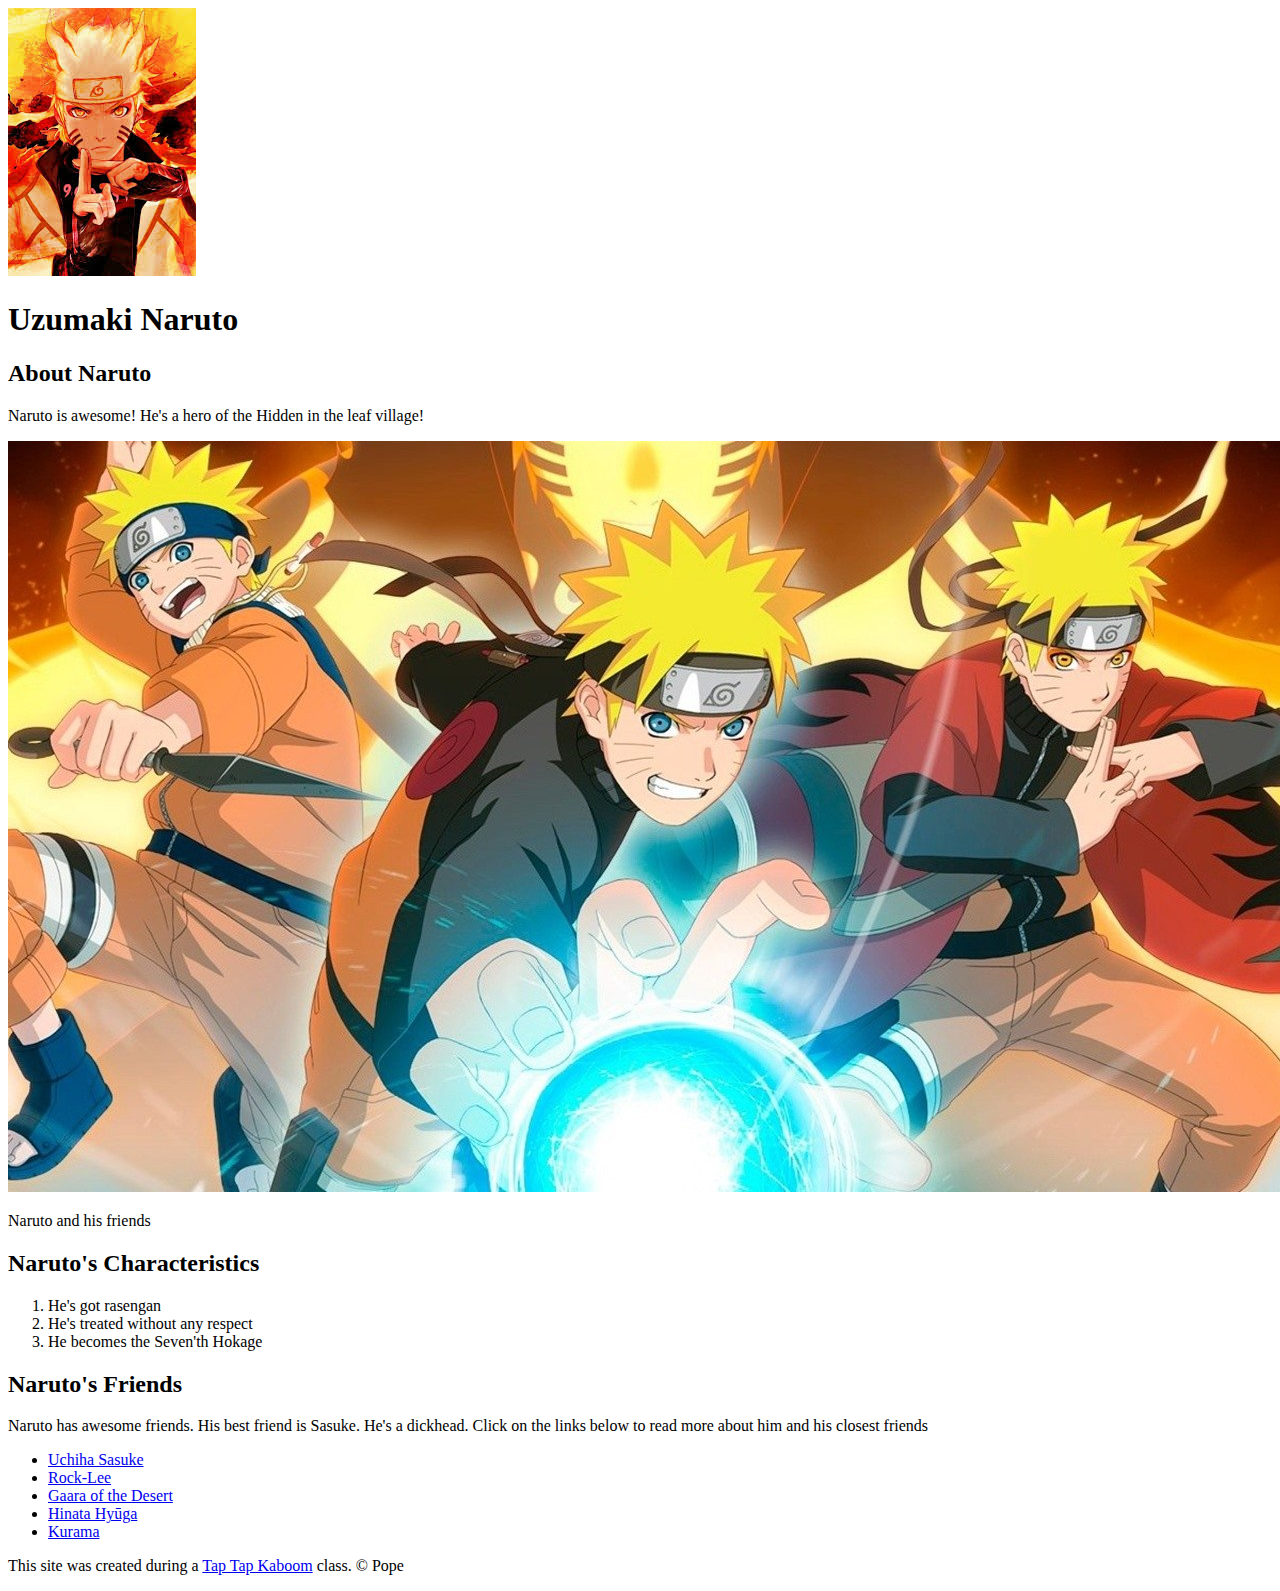
<file: index.html>
<!DOCTYPE html>
<html>
<head>
	<meta charset="utf-8">
	<title>Uzumaki Naruto</title>
	<link rel="icon" href="img/naruto.jpg">
</head>
<body>
<!-- header element -->
	<header>
		<img src="img/naruto.jpg">
		<h1>Uzumaki Naruto</h1>
	</header>

	<!-- main element -->
	<main>
		<h2>About Naruto</h2>
		<p>Naruto is awesome! He's a hero of the Hidden in the leaf village!</p>
		<img src="img/naruto2.jpg">
		<p>Naruto and his friends</p>

		<!-- Characteristics -->
		<h2>Naruto's Characteristics</h2>
		<ol>
			<li>He's got rasengan</li>
			<li>He's treated without any respect</li>
			<li>He becomes the Seven'th Hokage</li>
		</ol>

		<!-- Friends -->
		<h2>Naruto's Friends</h2>
		<p>Naruto has awesome friends. His best friend is Sasuke. He's a dickhead. Click on the links below to read more about him and his closest friends</p>
		<ul>
			<li><a target="_blank" href="https://naruto.fandom.com/wiki/Sasuke_Uchiha">Uchiha Sasuke</a></li>
			<li><a target="_blank" href="https://naruto.fandom.com/wiki/Rock_Lee">Rock-Lee</a></li>
			<li><a target="_blank" href="https://naruto.fandom.com/wiki/Gaara">Gaara of the Desert</a></li>
			<li><a target="_blank" href="https://naruto.fandom.com/wiki/Hinata_Hyūga">Hinata Hyūga</a></li>
			<li><a target="_blank" href="https://naruto.fandom.com/wiki/Kurama">Kurama</a></li>
		</ul>

	</main>

<!-- Footer element -->
<footer>
	<p>This site was created during a <a target="_blank" href= "https://taptapkaboom.com">Tap Tap Kaboom</a> class. &copy; Pope</p>
</footer>

</body>
</html>
</file>
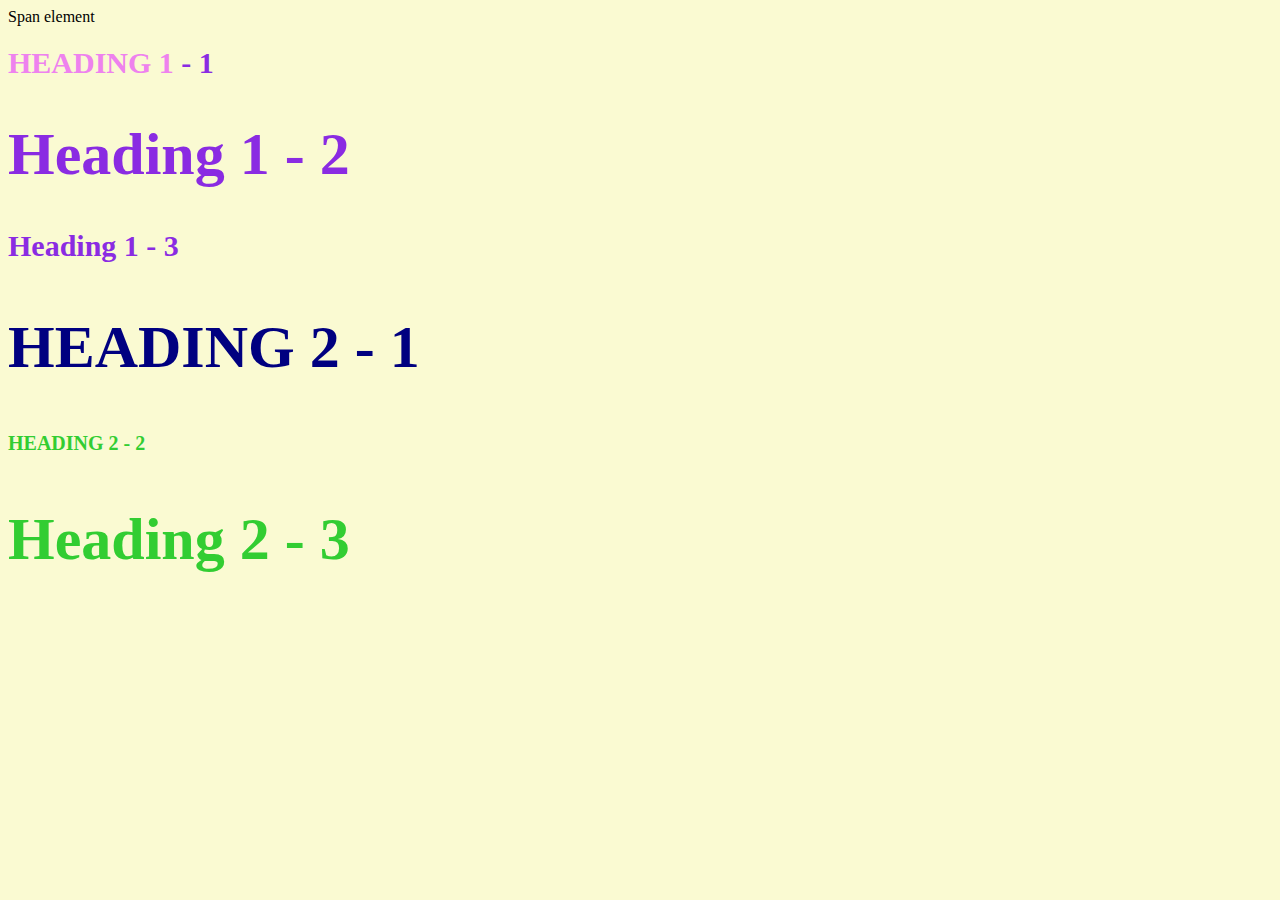
<file: style-test.html>
<!DOCTYPE html>
<html>
<head>
	<meta charset="utf-8">
	<title>Style test</title>
	<link rel="stylesheet" type="text/css" href="CSS/test.css">
</head>
<body>
<span>Span element</span>
<h1 class="uppercase"><span>Heading 1</span> - 1</h1>
<h1 class="big">Heading 1 - 2</h1>
<h1>Heading 1 - 3</h1>
<h2 class="big uppercase">Heading 2 - 1</h2>
<h2 class="uppercase">Heading 2 - 2</h2>
<h2 class="big">Heading 2 - 3</h2>

</body>
</html>
</file>
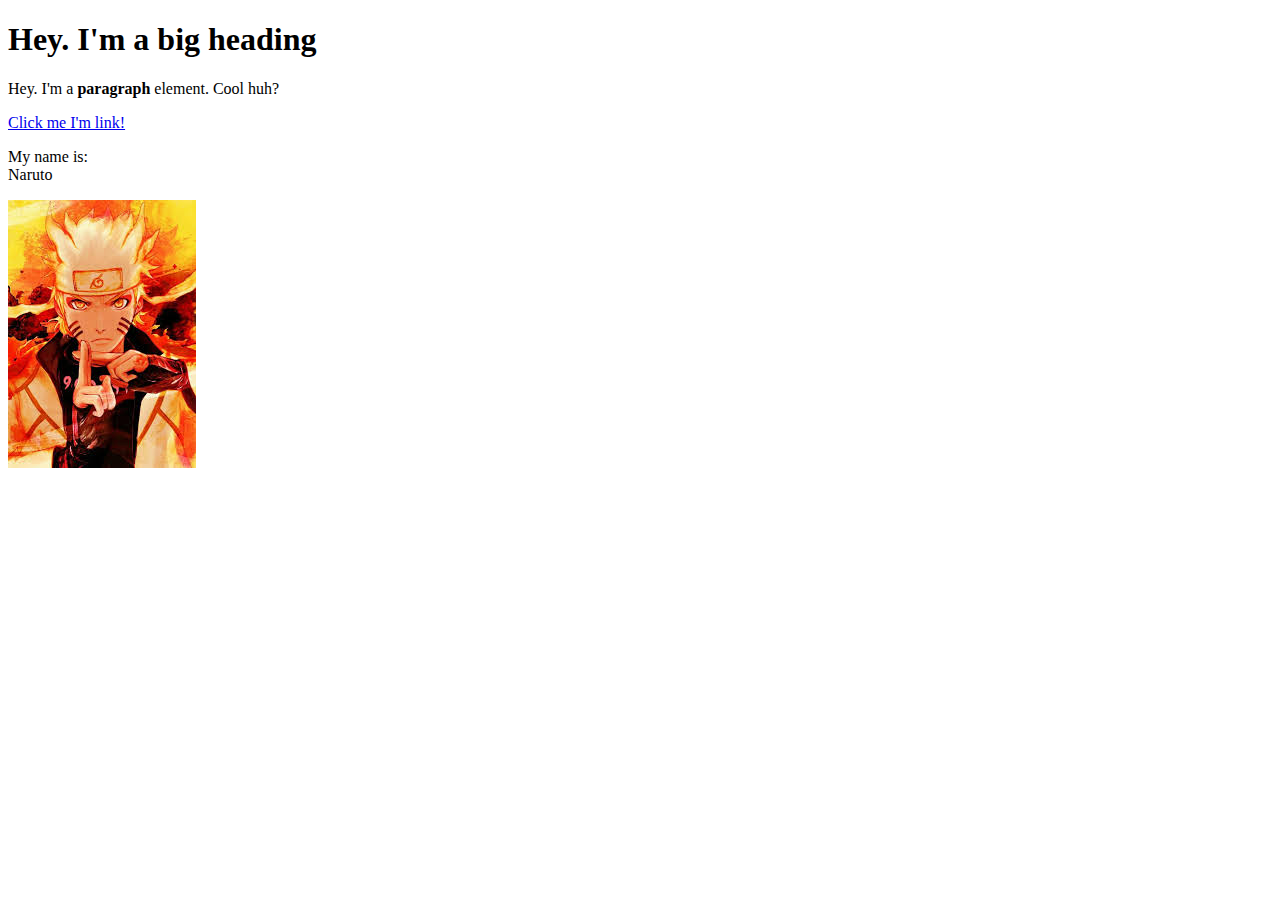
<file: Test.html>
<!DOCTYPE html>
<html>
<head>
	<title>Test Page</title>
</head>
<body>
<h1>Hey. I'm a big heading</h1>
<p>Hey. I'm a <b>paragraph</b> element. Cool huh?</p>
<a href="https://google.com" target="_blank" title="Let's go 
to Google">Click me I'm link!</a>
<p>My name is:<br>
Naruto</p>
<img src="img/naruto.jpg">
</body>
</html>
</file>
<file: CSS/test.css>
body{
	background-color: lightgoldenrodyellow;
}
h1{
	font-size: 30px;
	color: #8a2be2;
}
h2{
	color: limegreen;
	font-size: 20px;
}
.big{
	font-size: 60px;
}
.uppercase{
	text-transform: uppercase;
}
.big.uppercase{
	color: navy;
}

h1 span{
	color: violet;
}
</file>
